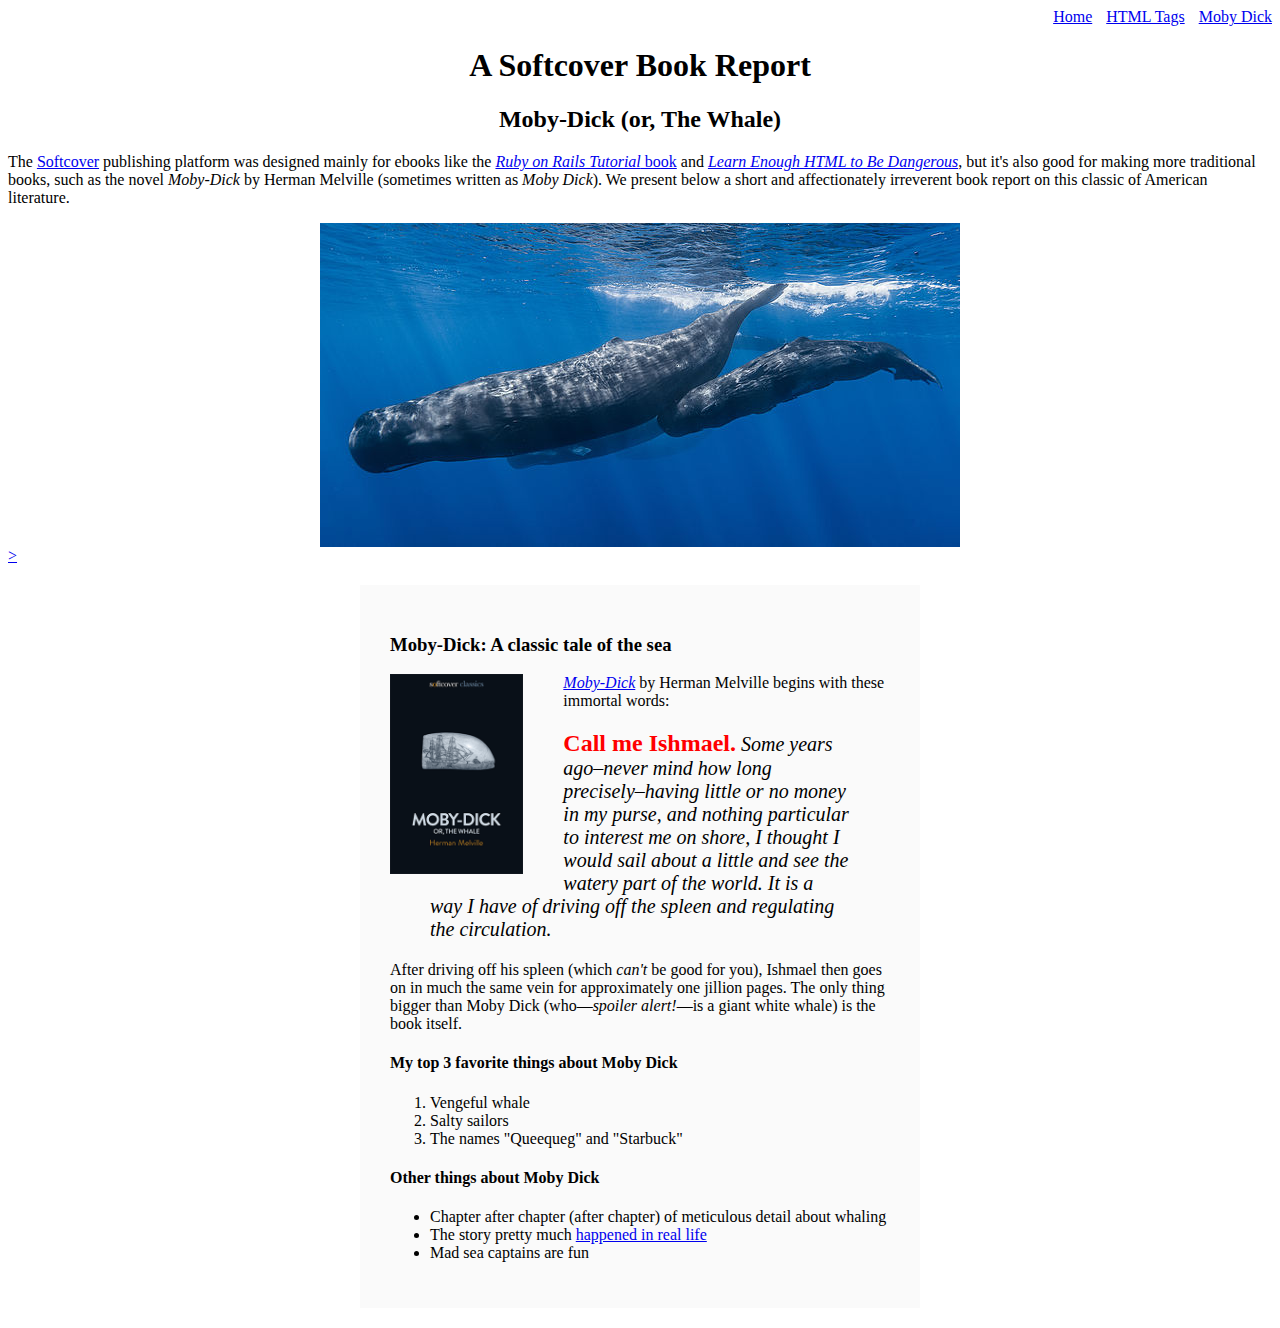
<file: moby_dick.html>
<!DOCTYPE html>
<html lang>

<head>
  <title>Moby Dick</title>
  <meta charset="utf-8">
  <link rel="stylesheet" href="css/main.css">
</head>

<body>
  <div id="main-nav" class="nav-menu">
    <a href="index.html">Home</a>
    <a href="tags.html" class="nav-spacing">HTML Tags</a>
    <a href="moby_dick.html" class="nav-spacing">Moby Dick</a>
  </div>


  <header>
    <h1 style="text-align: center;">A Softcover Book Report</h1>
    <h2 style="text-align: center;">Moby-Dick (or, The Whale)</h2>
  </header>
  <div>
    <p>The <a href="https://www.softcover.io/">Softcover</a> publishing platform
      was designed mainly for ebooks like the
      <a href="https://railstutorial.org/book"><em>Ruby on Rails Tutorial</em>
        book</a> and <a href="https://learnenough.com/html"><em>Learn Enough
          HTML to Be Dangerous</em></a>, but it's also good for making more
      traditional books, such as the novel <em>Moby-Dick</em> by Herman
      Melville (sometimes written as <em>Moby Dick</em>). We present below a
      short and affectionately irreverent book report on this classic of
      American literature.
    </p>
  </div>
  <a href="https://commons.wikimedia.org/wiki/File:Sperm_whale_pod.jpg">
    <img src="images/sperm_whales.jpg" alt="Sperm_whale_pod" style="display: block; margin: 0 auto;">>
  </a>
  <div style="width: 500px; margin: 20px auto; padding: 30px;
background-color: #fafafa;">
    <h3>Moby-Dick: A classic tale of the sea</h3>
    <a href="https://www.softcover.io/read/6070fb03/moby-dick" target="_blank" rel="noopener">
      <img src="images/moby_dick.png" alt="Moby Dick" height="200px" style="float: left; margin-right: 40px;">
    </a>
    <p>
      <a href="https://www.softcover.io/read/6070fb03/moby-dick" target="_blank" rel="noopener">
        <em>Moby-Dick</em></a>
      by Herman Melville begins with these immortal words:
    </p>
    <blockquote style="font-style: italic; font-size: 20px;">

      <p>
        <span style="font-style: normal; font-size: 24px; font-weight: bold;
color: #ff0000;">Call me Ishmael.</span> Some years ago–never mind how long
        precisely–having little or no money in my purse, and nothing
        particular to interest me on shore, I thought I would sail about a
        little and see the watery part of the world. It is a way I have of
        driving off the spleen and regulating the circulation.
      </p>
    </blockquote>
    <p>After driving off his spleen (which <em>can't</em> be good for you),
      Ishmael then goes on in much the same vein for approximately one
      jillion pages. The only thing bigger than Moby Dick (who&mdash;<em>spoiler
        alert!</em>&mdash;is a giant white whale) is the book itself.
    </p>

    <h4>My top 3 favorite things about Moby Dick</h4>
    <ol>
      <li>Vengeful whale</li>
      <li>Salty sailors</li>
      <li>The names "Queequeg" and "Starbuck"</li>
    </ol>
    <h4>Other things about Moby Dick</h4>
    <ul>
      <li>
        Chapter after chapter (after chapter) of meticulous detail about
        whaling
      </li>
      <li>
        The story pretty much
        <a href="https://en.wikipedia.org/wiki/Essex_(whaleship)" target="_blank" rel="noopener">happened in real life</a>
      </li>
      <li>Mad sea captains are fun</li>
    </ul>

  </div>
</body>

</html>
</file>
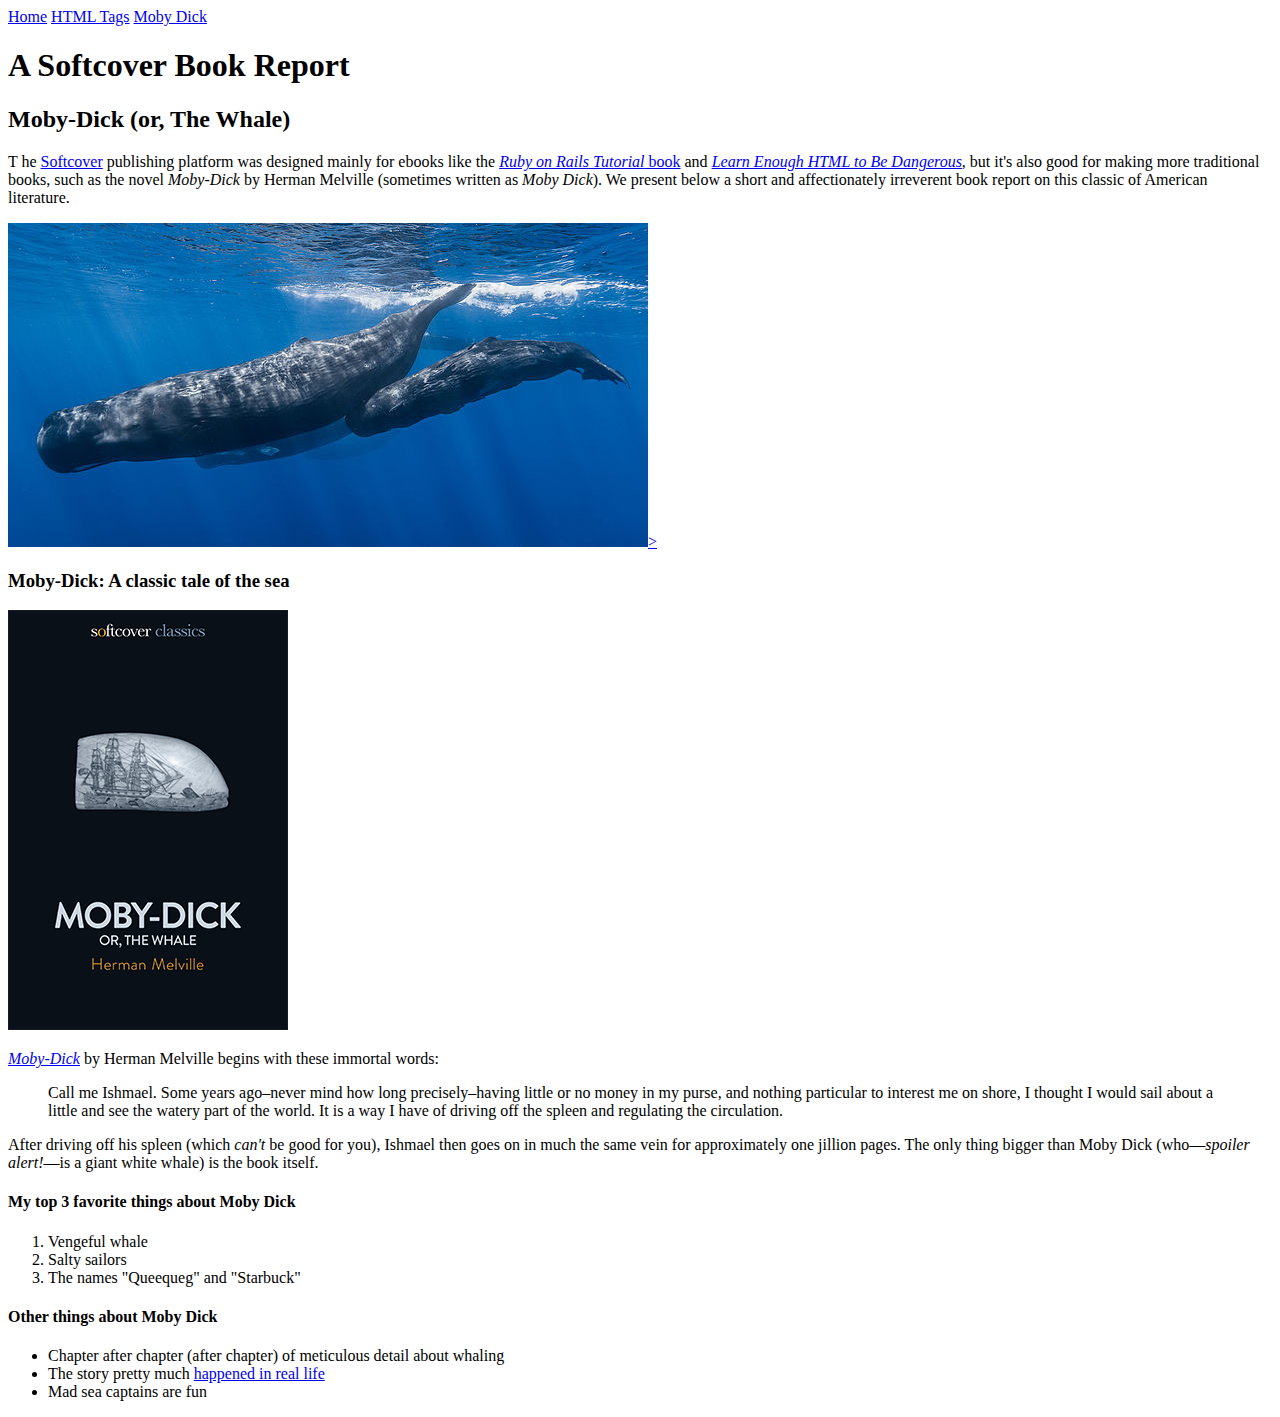
<file: mody_dick.html>
<!DOCTYPE html>
<html lang>

<head>
  <title>Moby Dick</title>
  <meta charset="utf-8">
</head>

<body>
  <div>
    <a href="index.html">Home</a>

    <a href="tags.html">HTML Tags</a>
    <a href="moby_dick.html">Moby Dick</a>
  </div>
  <!-- much here to be styled, will do so in last section -->
  <header>
    <h1>A Softcover Book Report</h1>
    <h2>Moby-Dick (or, The Whale)</h2>
  </header>
  <div>
    <p>T he <a href="https://www.softcover.io/">Softcover</a> publishing platform
      was designed mainly for ebooks like the
      <a href="https://railstutorial.org/book"><em>Ruby on Rails Tutorial</em>
        book</a> and <a href="https://learnenough.com/html"><em>Learn Enough
          HTML to Be Dangerous</em></a>, but it's also good for making more
      traditional books, such as the novel <em>Moby-Dick</em> by Herman
      Melville (sometimes written as <em>Moby Dick</em>). We present below a
      short and affectionately irreverent book report on this classic of
      American literature.
    </p>
  </div>
  <a href="https://commons.wikimedia.org/wiki/File:Sperm_whale_pod.jpg">
    <img src="images/sperm_whales.jpg" alt="Sperm_whale_pod">>
  </a>
  <div>
    <h3>Moby-Dick: A classic tale of the sea</h3>
    <a href="https://www.softcover.io/read/6070fb03/moby-dick" target="_blank" rel="noopener">
      <img src="images/moby_dick.png" alt="Moby Dick">
    </a>
    <p>
      <a href="https://www.softcover.io/read/6070fb03/moby-dick" target="_blank" rel="noopener">
        <em>Moby-Dick</em></a>
      by Herman Melville begins with these immortal words:
    </p>
    <blockquote>
      <p>
        <span>Call me Ishmael.</span> Some years ago–never mind how long
        precisely–having little or no money in my purse, and nothing
        particular to interest me on shore, I thought I would sail about a
        little and see the watery part of the world. It is a way I have of
        driving off the spleen and regulating the circulation.
      </p>
    </blockquote>
    <p>After driving off his spleen (which <em>can't</em> be good for you),
      Ishmael then goes on in much the same vein for approximately one
      jillion pages. The only thing bigger than Moby Dick (who&mdash;<em>spoiler
        alert!</em>&mdash;is a giant white whale) is the book itself.
    </p>

    <h4>My top 3 favorite things about Moby Dick</h4>
    <ol>
      <li>Vengeful whale</li>
      <li>Salty sailors</li>
      <li>The names "Queequeg" and "Starbuck"</li>
    </ol>
    <h4>Other things about Moby Dick</h4>
    <ul>
      <li>
        Chapter after chapter (after chapter) of meticulous detail about
        whaling
      </li>
      <li>
        The story pretty much
        <a href="https://en.wikipedia.org/wiki/Essex_(whaleship)" target="_blank" rel="noopener">happened in real life</a>
      </li>
      <li>Mad sea captains are fun</li>
    </ul>

  </div>
</body>

</html>
</file>
<file: css/main.css>
.nav-menu {
  text-align: right;
}

.nav-spacing {
  margin: 0 0 0 10px;
}
</file>
